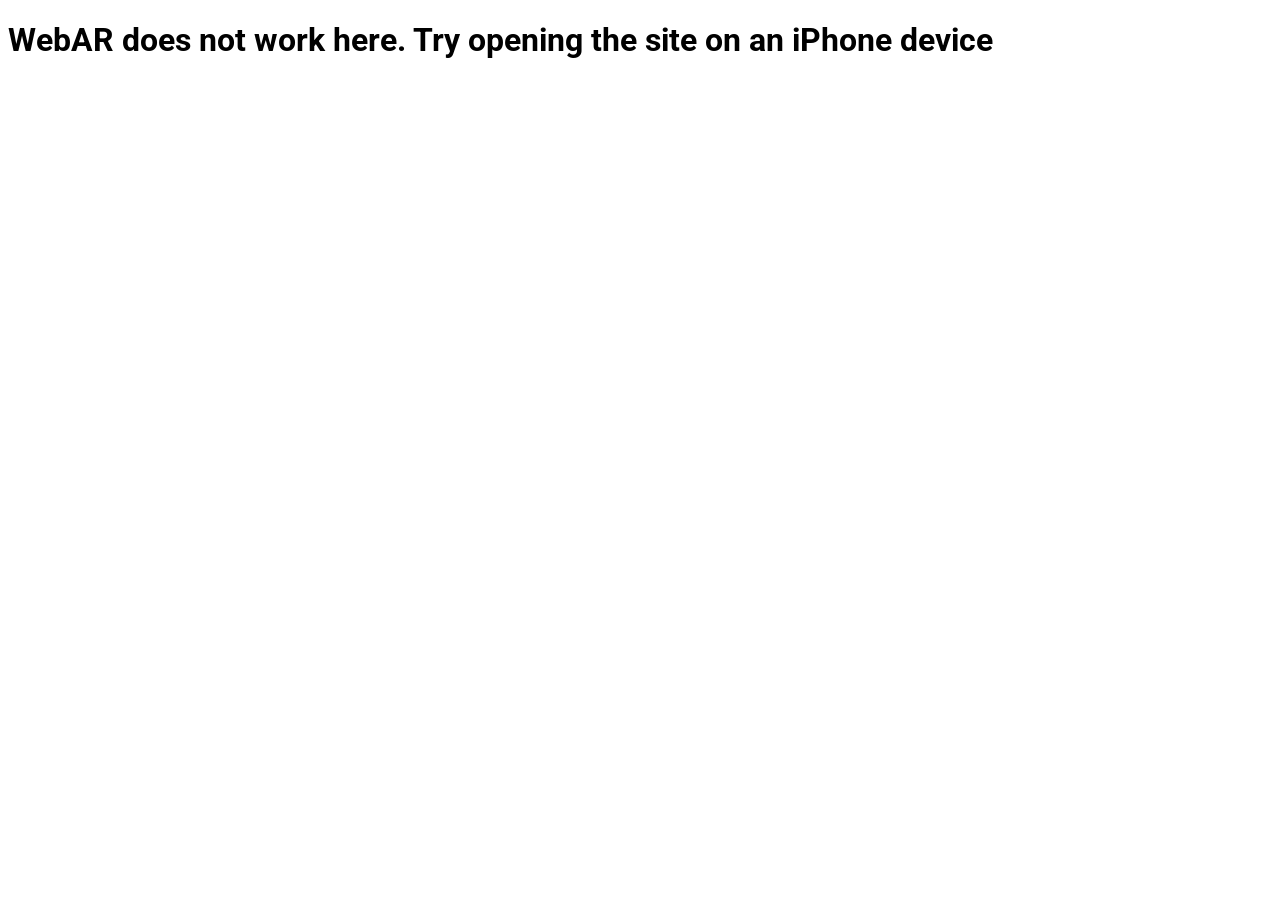
<file: index.html>
<!DOCTYPE html>
<html lang="en">
<head>
  <meta charset="UTF-8">
  <meta name="viewport" content="width=device-width, initial-scale=1.0">
  <meta http-equiv="X-UA-Compatible" content="ie=edge">
  <link href="https://fonts.googleapis.com/css?family=Roboto&display=swap" rel="stylesheet">
  <link rel="stylesheet" href="ar-playground.css">
  <title>Document</title>
</head>
<body>
  <script src="ar-playground.js"></script>
</body>
</html>
</file>
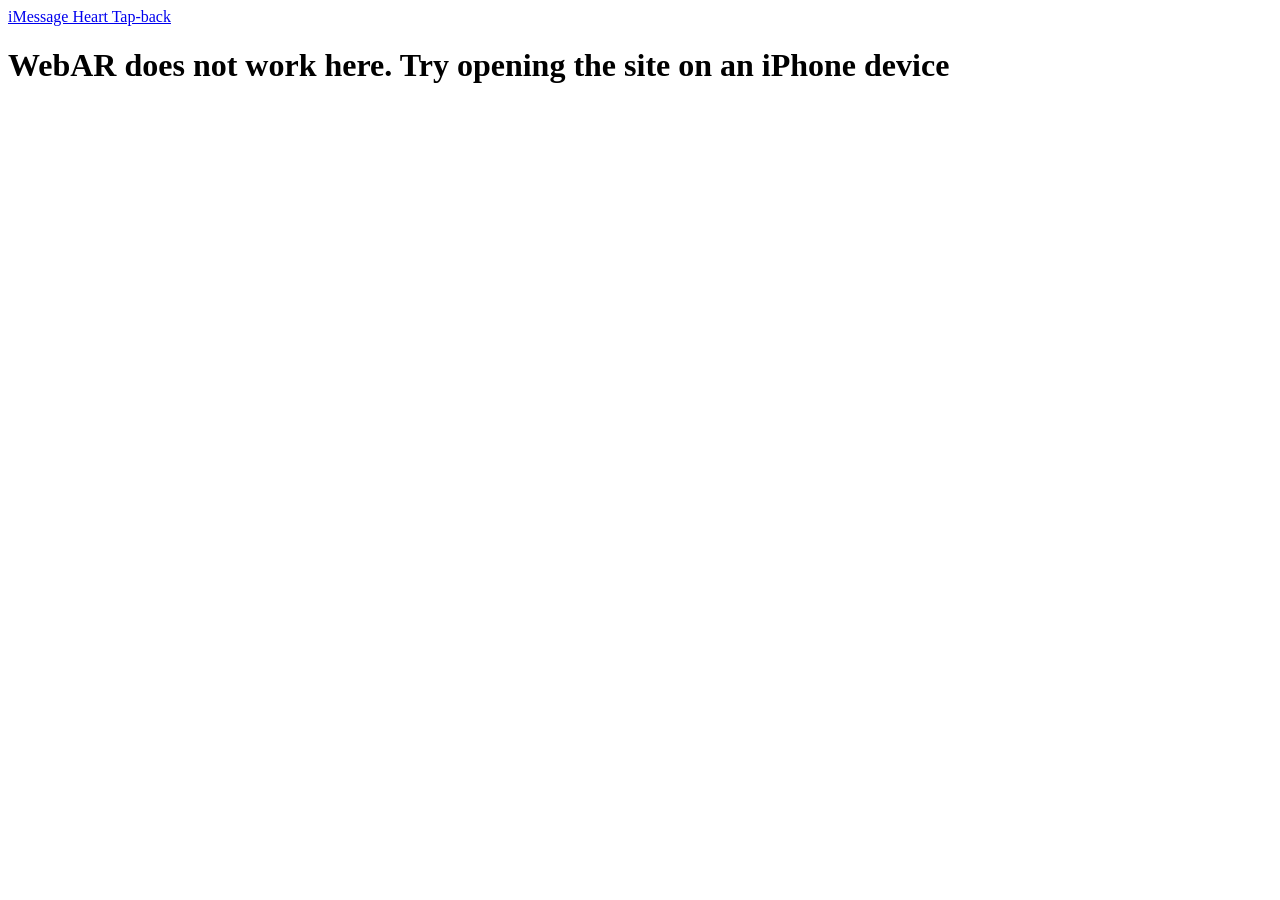
<file: ar-playground.html>
<!DOCTYPE html>
<html lang="en">
<head>
  <meta charset="UTF-8">
  <meta name="viewport" content="width=device-width, initial-scale=1.0">
  <meta http-equiv="X-UA-Compatible" content="ie=edge">
  <title>Document</title>
</head>
<body>
  <a ref="ar" href="heart.usdz">iMessage Heart Tap-back</a>

  <script src="ar-playground.js"></script>
</body>
</html>
</file>
<file: ar-playground.css>
body {
  font-family: 'Roboto', sans-serif;
}

a {
  text-decoration: none;
  color: #fff;
  padding: 20px;
  background: red;
  display: flex;
  justify-content: center;
  font-size: 1.2rem;
  text-transform: uppercase;
  border-radius: 5px;
}
</file>
